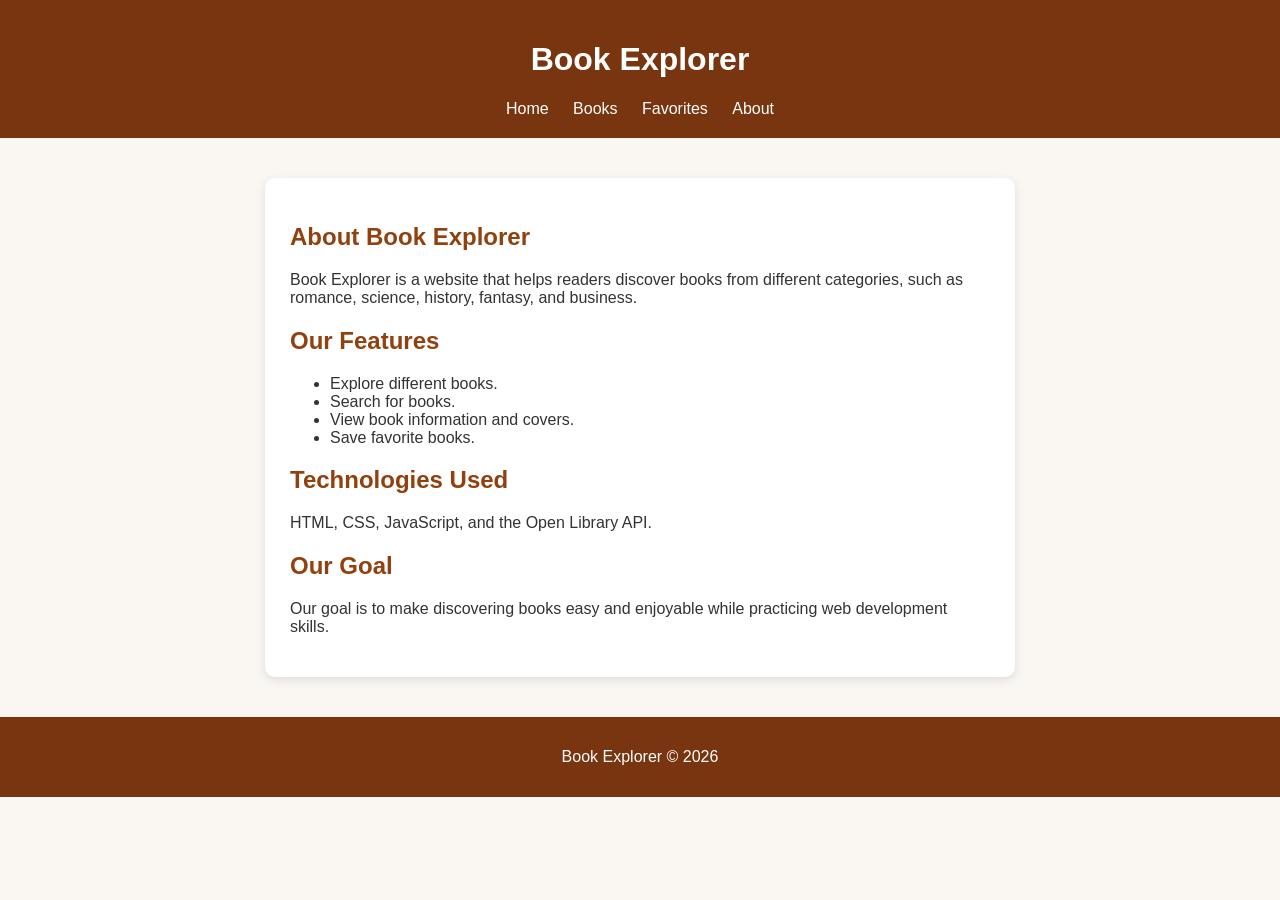
<file: about.html>
<!DOCTYPE html>
<html lang="en">
<head>
  <meta charset="UTF-8">
  <meta name="viewport" content="width=device-width, initial-scale=1.0">
  <title>About - Book Explorer</title>

  <style>
    body {
      font-family: Arial, sans-serif;
      margin: 0;
      background-color: #faf7f2;
      color: #333;
    }

    header {
      background-color: #78350f;
      color: white;
      padding: 20px;
      text-align: center;
    }

    nav a {
      color: white;
      text-decoration: none;
      margin: 10px;
    }

    main {
      max-width: 700px;
      margin: 40px auto;
      padding: 25px;
      background: white;
      border-radius: 10px;
      box-shadow: 0 3px 10px #ddd;
    }

    h2 {
      color: #92400e;
    }

    footer {
      background: #78350f;
      color: white;
      text-align: center;
      padding: 15px;
    }
  </style>
</head>

<body>
  <header>
    <h1>Book Explorer</h1>
    <nav>
      <a href="index.html">Home</a>
      <a href="books.html">Books</a>
      <a href="favorites.html">Favorites</a>
      <a href="about.html">About</a>
    </nav>
  </header>

  <main>
    <h2>About Book Explorer</h2>
    <p>
      Book Explorer is a website that helps readers discover books
      from different categories, such as romance, science, history,
      fantasy, and business.
    </p>

    <h2>Our Features</h2>
    <ul>
      <li>Explore different books.</li>
      <li>Search for books.</li>
      <li>View book information and covers.</li>
      <li>Save favorite books.</li>
    </ul>

    <h2>Technologies Used</h2>
    <p>HTML, CSS, JavaScript, and the Open Library API.</p>

    <h2>Our Goal</h2>
    <p>
      Our goal is to make discovering books easy and enjoyable
      while practicing web development skills.
    </p>
  </main>

  <footer>
    <p>Book Explorer © 2026</p>
  </footer>
</body>
</html>
</file>
